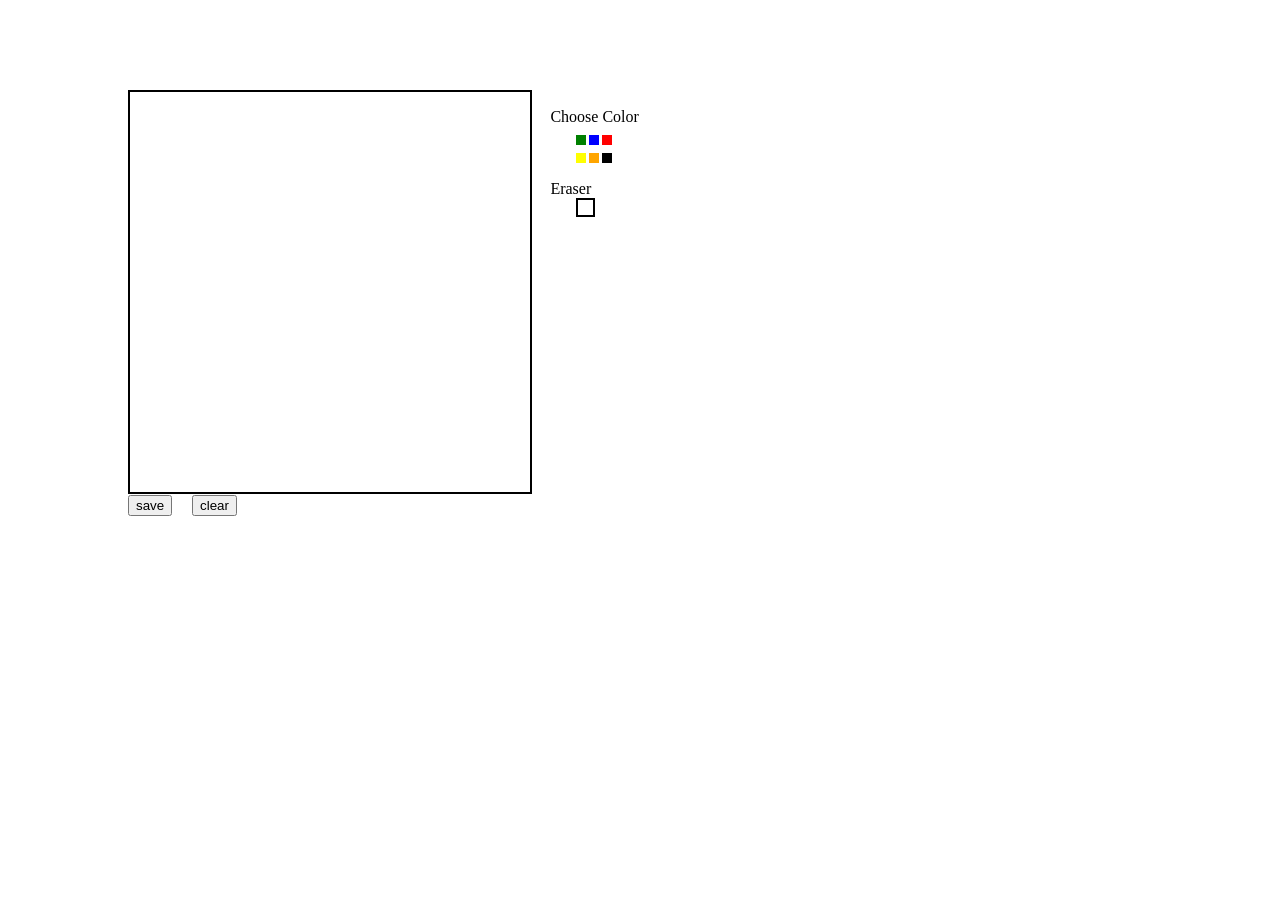
<file: se.html>
<!--
Source - https://stackoverflow.com/a
Posted by user1083202, modified by community. See post 'Timeline' for change history
Retrieved 2026-01-18, License - CC BY-SA 3.0
-->

 <html>
    <script type="text/javascript">
    var canvas, ctx, flag = false,
        prevX = 0,
        currX = 0,
        prevY = 0,
        currY = 0,
        dot_flag = false;

    var x = "black",
        y = 2;
    
    function init() {
        canvas = document.getElementById('can');
        ctx = canvas.getContext("2d");
        w = canvas.width;
        h = canvas.height;
    
        canvas.addEventListener("mousemove", function (e) {
            findxy('move', e)
        }, false);
        canvas.addEventListener("mousedown", function (e) {
            findxy('down', e)
        }, false);
        canvas.addEventListener("mouseup", function (e) {
            findxy('up', e)
        }, false);
        canvas.addEventListener("mouseout", function (e) {
            findxy('out', e)
        }, false);
    }
    
    function color(obj) {
        switch (obj.id) {
            case "green":
                x = "green";
                break;
            case "blue":
                x = "blue";
                break;
            case "red":
                x = "red";
                break;
            case "yellow":
                x = "yellow";
                break;
            case "orange":
                x = "orange";
                break;
            case "black":
                x = "black";
                break;
            case "white":
                x = "white";
                break;
        }
        if (x == "white") y = 14;
        else y = 2;
    
    }
    
    function draw() {
        ctx.beginPath();
        ctx.moveTo(prevX, prevY);
        ctx.lineTo(currX, currY);
        ctx.strokeStyle = x;
        ctx.lineWidth = y;
        ctx.stroke();
        ctx.closePath();
    }
    
    function erase() {
        var m = confirm("Want to clear");
        if (m) {
            ctx.clearRect(0, 0, w, h);
            document.getElementById("canvasimg").style.display = "none";
        }
    }
    
    function save() {
        document.getElementById("canvasimg").style.border = "2px solid";
        var dataURL = canvas.toDataURL();
        document.getElementById("canvasimg").src = dataURL;
        document.getElementById("canvasimg").style.display = "inline";
    }
    
    function findxy(res, e) {
        if (res == 'down') {
            prevX = currX;
            prevY = currY;
            currX = e.clientX - canvas.offsetLeft;
            currY = e.clientY - canvas.offsetTop;
    
            flag = true;
            dot_flag = true;
            if (dot_flag) {
                ctx.beginPath();
                ctx.fillStyle = x;
                ctx.fillRect(currX, currY, 2, 2);
                ctx.closePath();
                dot_flag = false;
            }
        }
        if (res == 'up' || res == "out") {
            flag = false;
        }
        if (res == 'move') {
            if (flag) {
                prevX = currX;
                prevY = currY;
                currX = e.clientX - canvas.offsetLeft;
                currY = e.clientY - canvas.offsetTop;
                draw();
            }
        }
    }
    </script>
    <body onload="init()">
        <canvas id="can" width="400" height="400" style="position:absolute;top:10%;left:10%;border:2px solid;"></canvas>
        <div style="position:absolute;top:12%;left:43%;">Choose Color</div>
        <div style="position:absolute;top:15%;left:45%;width:10px;height:10px;background:green;" id="green" onclick="color(this)"></div>
        <div style="position:absolute;top:15%;left:46%;width:10px;height:10px;background:blue;" id="blue" onclick="color(this)"></div>
        <div style="position:absolute;top:15%;left:47%;width:10px;height:10px;background:red;" id="red" onclick="color(this)"></div>
        <div style="position:absolute;top:17%;left:45%;width:10px;height:10px;background:yellow;" id="yellow" onclick="color(this)"></div>
        <div style="position:absolute;top:17%;left:46%;width:10px;height:10px;background:orange;" id="orange" onclick="color(this)"></div>
        <div style="position:absolute;top:17%;left:47%;width:10px;height:10px;background:black;" id="black" onclick="color(this)"></div>
        <div style="position:absolute;top:20%;left:43%;">Eraser</div>
        <div style="position:absolute;top:22%;left:45%;width:15px;height:15px;background:white;border:2px solid;" id="white" onclick="color(this)"></div>
        <img id="canvasimg" style="position:absolute;top:10%;left:52%;" style="display:none;">
        <input type="button" value="save" id="btn" size="30" onclick="save()" style="position:absolute;top:55%;left:10%;">
        <input type="button" value="clear" id="clr" size="23" onclick="erase()" style="position:absolute;top:55%;left:15%;">
    </body>
    </html>
</file>
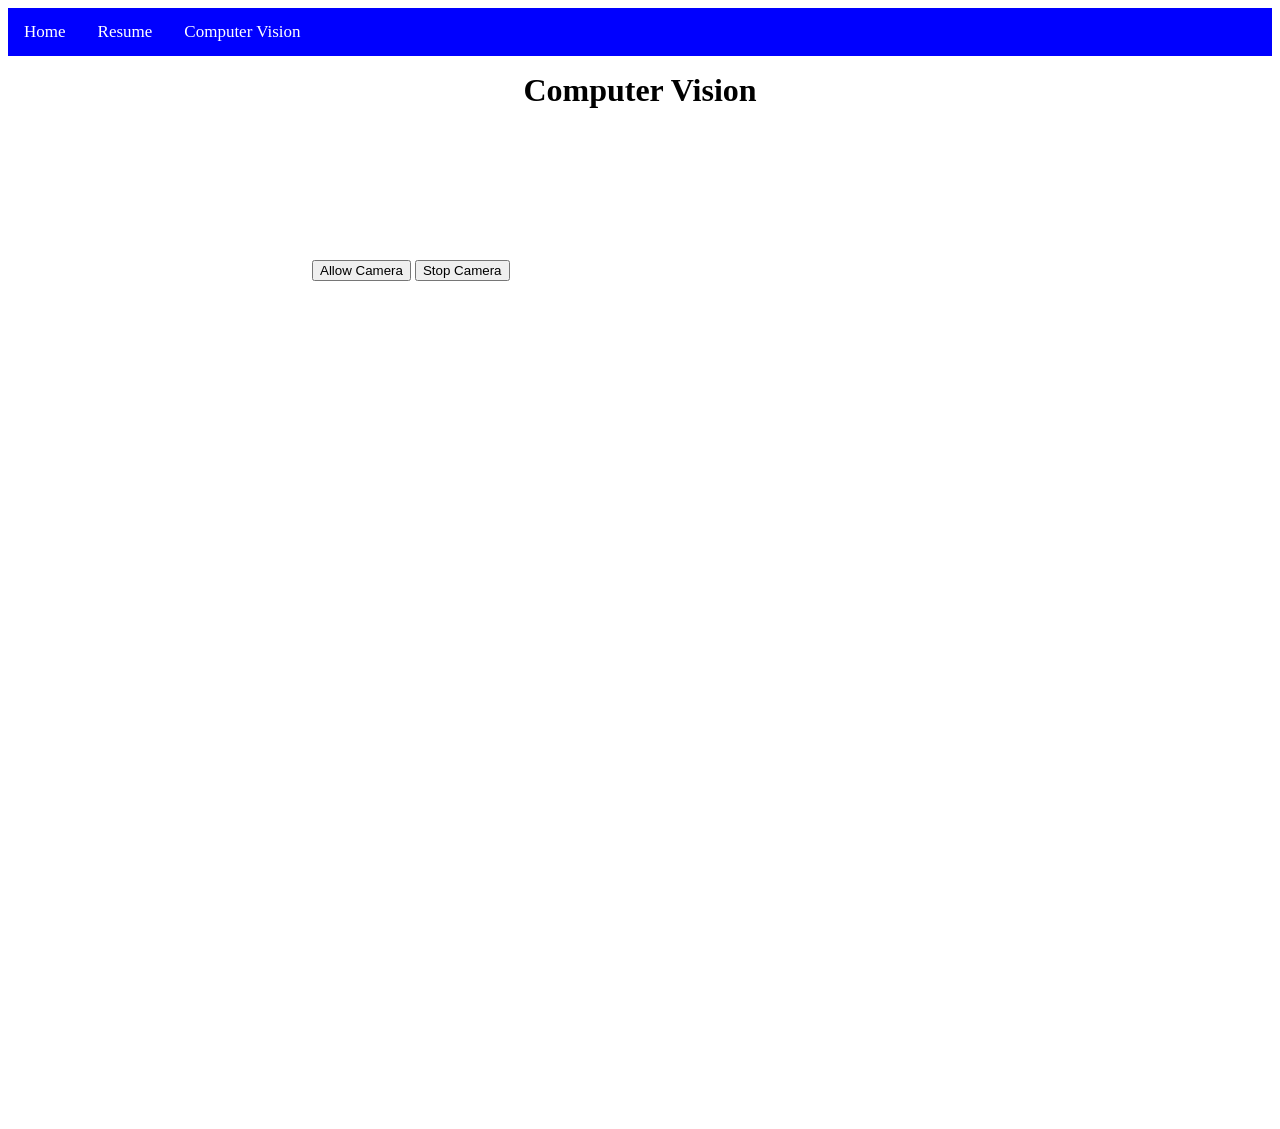
<file: frontend/cv/cv.html>
<!DOCTYPE html>
<html>
    
    <head>
        <meta charset=utf-8/>
        <title>Computer Vision</title>
        <link rel="stylesheet" href=cv.css>
    </head>
    
    
    <body>
        <div class="topnav">
            <a class="active" href="../index.html">Home</a>
            <a class="active" href="../resume/resume.html">Resume</a>
            <a href="../cv/cv.html">Computer Vision</a>
        </div>

        <h1>Computer Vision </h1>
        <div class="camera">
            <video id="video">Video stream not available.</video>
            <button id="permissions-button">Allow Camera</button>
            <button id="stop-button">Stop Camera</button>
            

        </div>
        
        <div id="age-output"></div>
        <div id="age-chart" style="width: 100%; height: 420px;"></div>
        <div id="gender-chart" style="width: 100%; height: 420px;"></div>
 <script src="https://cdn.plot.ly/plotly-2.30.0.min.js"></script>
        <script src="cv.js"></script>
    </body>
    
</html>
</file>
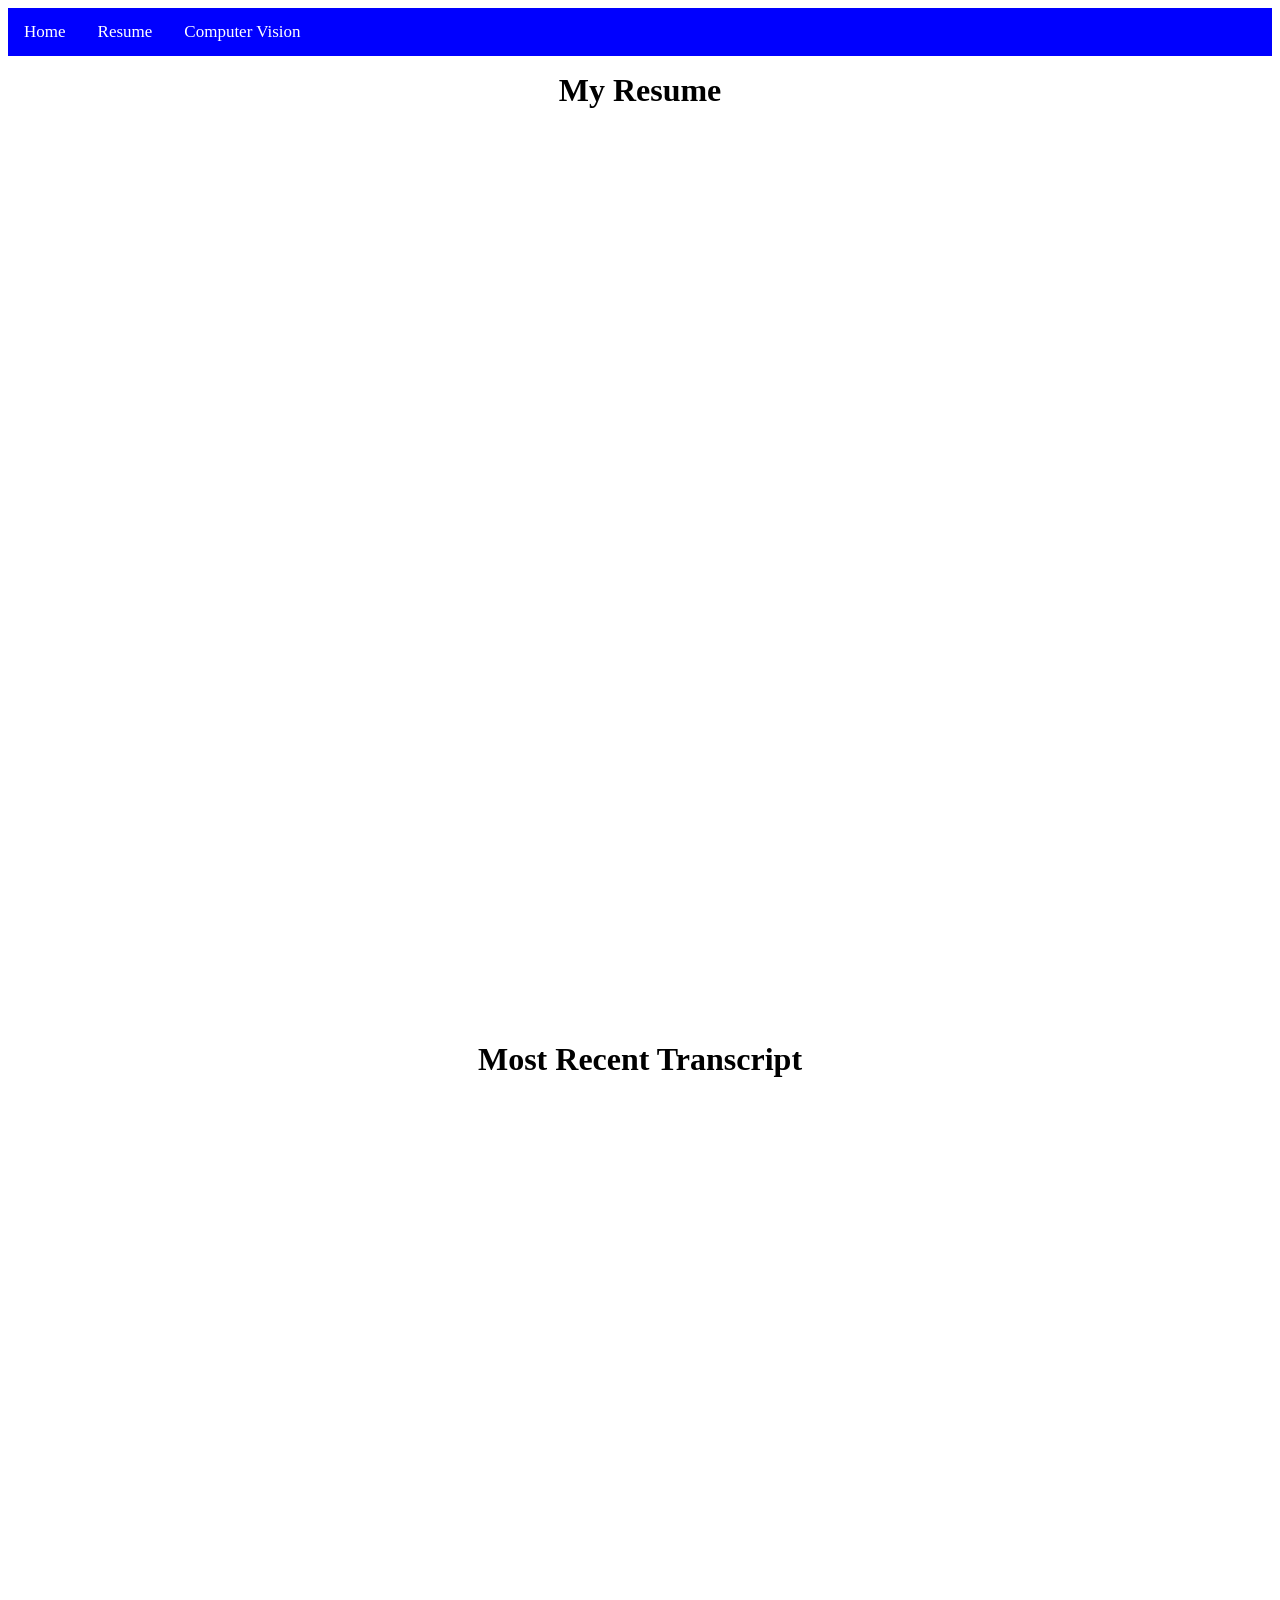
<file: frontend/resume/resume.html>
<!DOCTYPE HTML>
<html>
<head>

<title>
    Michael Walker's Resume
</title>
<link rel="stylesheet" href="resume.css"/>
</head>


<body>
    <div class="topnav">
    <a class="active" href="../index.html">Home</a>
    <a href="resume.html">Resume</a>
    <a class="active" href="../cv/cv.html">Computer Vision</a>
</div>
<h1>My Resume</h1>
<div id="resume">
<iframe class="resume-frame"
    src="https://drive.google.com/file/d/1_1gvew6nbUSNWiCF-FPfoXtDdn9B9zgm/preview?usp=sharing">
</iframe>
</div>
<h1>Most Recent Transcript</h1>
<div id="transcript">
    <iframe class="resume-frame" 
        src="https://drive.google.com/file/d/1uEuepOv9sXtQOQfvR5pATk3F0-WDjtGK/preview?usp=sharing">
    </iframe>
</div>

</body>
</html>
</file>
<file: frontend/resume/resume.css>
h1{
  text-align:center;
  margin: 16px 0;
}
.topnav {
	background-color:blue;
	overflow:hidden;
}
.topnav a {
	float:left;
	color:white;
	text-align:center;
	padding:14px 16px;
	text-decoration:none;
	font-size:17px;
}
.topnav a:hover {
	background-color: #ddd;
	color: orange;
}
#resume,
#transcript{
  display: flex;
  justify-content: center;
  padding: 0;
  margin: 0;
}

/* apply sizing to the iframe directly (bulletproof) */
#resume iframe,
#transcript iframe{
  display: block;
  width: min(900px, 100%);
  height: 100vh;
  border: 0;
}

#transcript {
  display: block;
  width: min(900px, 100%); 
  height: 100vh;
  border: 0;
  margin: 0 auto;
}
.transcript-frame{
	display:block;
	width: min(900px, 100%);
	height: 100vh;
	border: 0;
	margin: 0 auto;
}
.resume-frame{
  display: block;
  width: min(900px, 100%); 
  height: 100vh;
  border: 0;
  margin: 0 auto;       
}
</file>
